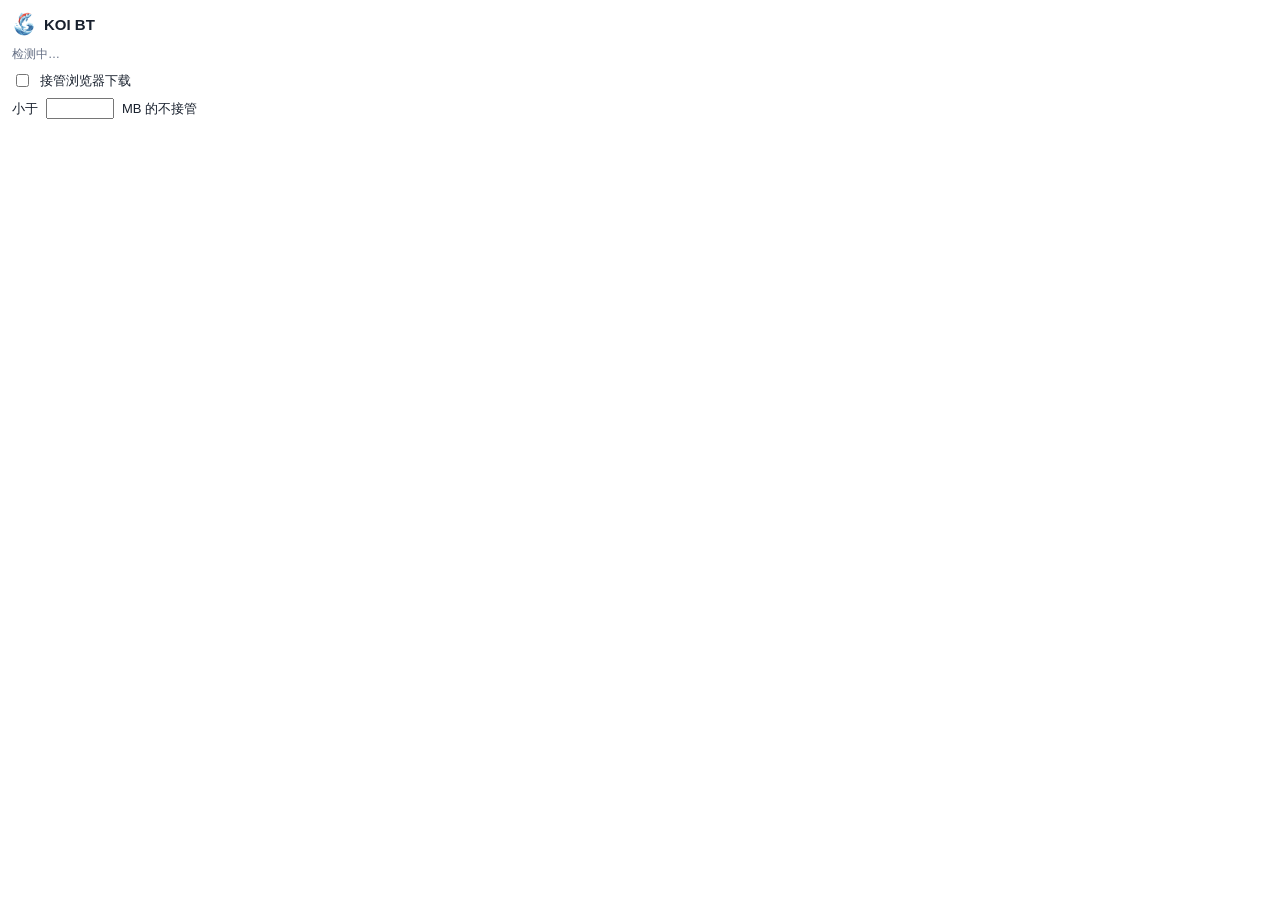
<file: browser_extension/popup.html>
<!doctype html><html><head><meta charset="utf-8"><style>
body{font:13px "Microsoft YaHei UI",sans-serif;width:240px;margin:12px;color:#18202d}
h3{display:flex;align-items:center;gap:8px;margin:0 0 10px;font-size:15px}label{display:flex;gap:8px;align-items:center;margin:8px 0}
input[type=number]{width:60px}#st{font-size:12px;color:#667085}
</style></head><body>
<h3><img src="icon48.png" width="24">KOI BT</h3>
<div id="st">检测中…</div>
<label><input type="checkbox" id="en"> 接管浏览器下载</label>
<label>小于 <input type="number" id="min" min="0"> MB 的不接管</label>
<script src="popup.js"></script></body></html>
</file>
